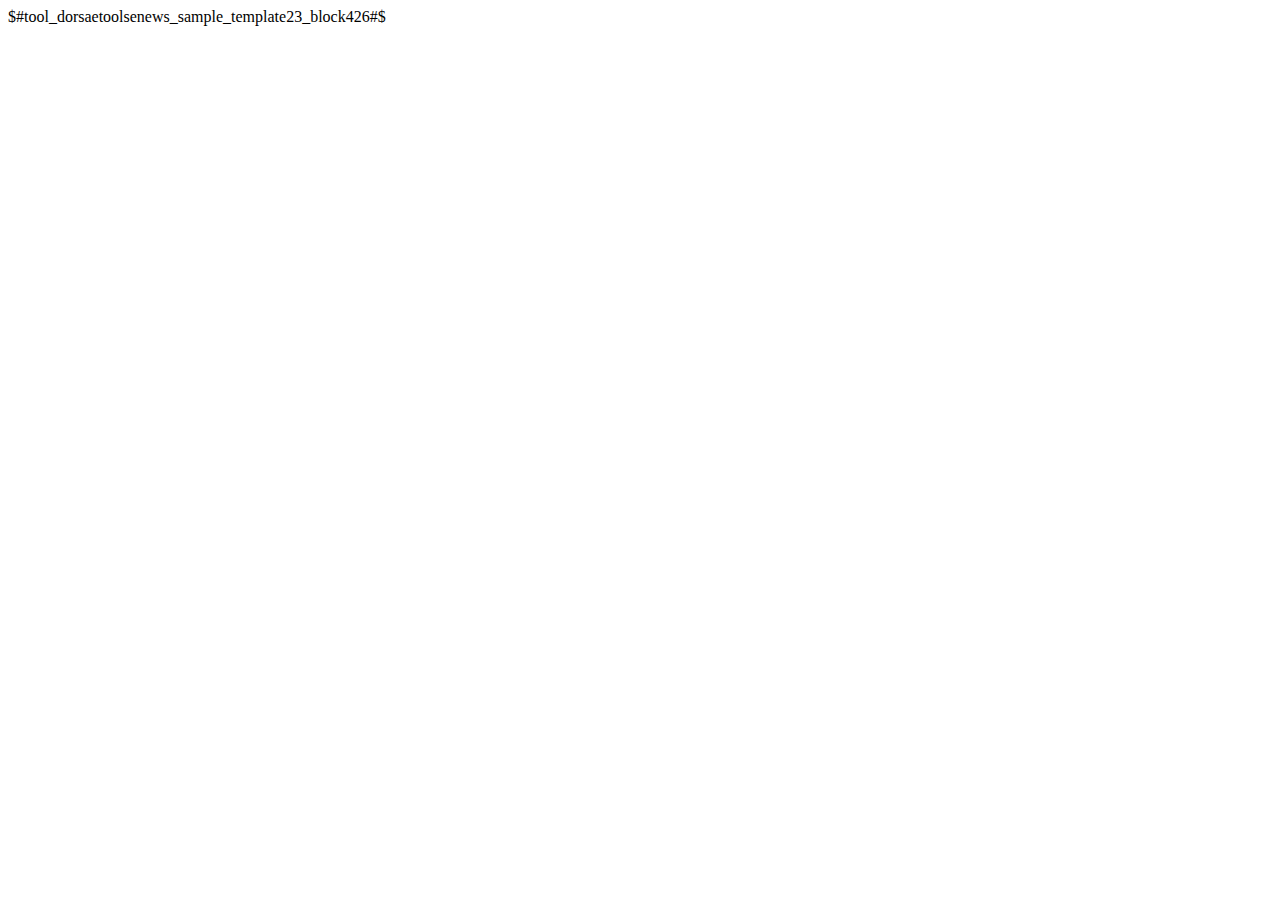
<file: temp23.html>
<!DOCTYPE html>
<html lang="en">
<head>
    <meta charset="utf-8">
    <meta http-equiv="X-UA-Compatible" content="IE=edge">
    <meta name="viewport" content="width=device-width, initial-scale=1">
    <title>Dorsa Pascal System, Inc.</title><!--[if lt IE 9]>
    <script src="https://oss.maxcdn.com/html5shiv/3.7.2/html5shiv.min.js"></script>
    <script src="https://oss.maxcdn.com/respond/1.4.2/respond.min.js"></script><![endif]--></head>
<body>
<div class="container zones">
    <div class="row">
        <div id="zone1" class="col-lg-12 col-md-12 col-sm-12 col-xs-12 zone"></div>
    </div>  <!--StartMainBody-->
    <div class="row main">
        <div id="zone2" class="col-lg-4 col-md-4 col-sm-12 col-xs-12 main zone"></div>
        <div id="zone3" class="col-lg-4 col-md-4 col-sm-12 col-xs-12 main zone"></div>
        <div id="zone4" class="col-lg-4 col-md-4 col-sm-12 col-xs-12 main zone"></div>
    </div>
    <div class="row main">
        <div id="zone5" class="col-lg-6 col-md-6 col-sm-12 col-xs-12 main zone">
            $#tool_dorsaetoolsenews_sample_template23_block426#$
            <blockseprator/>
        </div>
        <div id="zone6" class="col-lg-6 col-md-6 col-sm-12 col-xs-12 main zone"></div>
    </div>  <!--EndMainBody-->
    <div class="row footer">
        <div id="zone7" class="col-lg-12 col-md-12 col-sm-12 col-xs-12 zone"></div>
    </div>
</div>
</body>
</html>
</file>
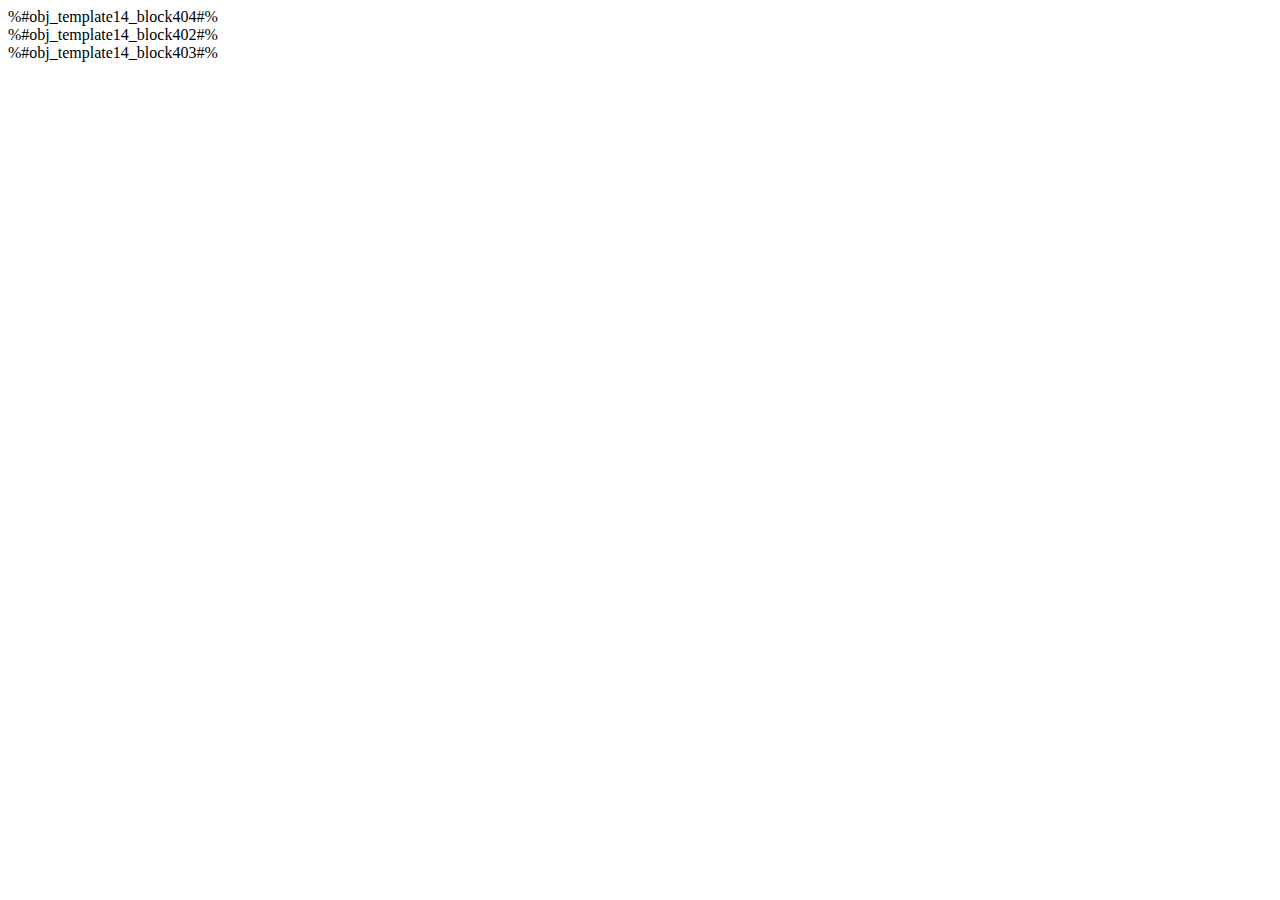
<file: archive/index.blade.html>
<!doctype html>
<html>

<head>
    <meta charset='utf-8'>
    <meta http-equiv='x-ua-compatible' content='ie=edge'>
    <meta name='viewport' content='width=device-width, initial-scale=1'>
    <title>dorsa pascal system, inc.</title>
    <!--[if lt ie 9]><script src='https://oss.maxcdn.com/html5shiv/3.7.2/html5shiv.min.js'></script><script src='https://oss.maxcdn.com/respond/1.4.2/respond.min.js'></script><![endif]-->
</head>

<body>
    <div class='zones'>
        <div class="top_header">
            <div class="container">
                <div class='row'>
                    <div id='zone1' class='col-lg-12 col-md-12 col-sm-12 col-xs-12 zone'>%#obj_template14_block404#%
                        <blockseprator />
                    </div>
                </div>
            </div>
        </div>
        <div class="mylogo">
            <div class="container">
                <div class='row'>
                    <div id='zone2' class='col-lg-9 col-md-9 col-sm-12 col-xs-12 zone'>%#obj_template14_block402#%
                        <blockseprator />
                    </div>
                    <div id='zone3' class='col-lg-3 col-md-3 col-sm-12 col-xs-12 zone'>%#obj_template14_block403#%
                        <blockseprator />
                    </div>
                </div>
            </div>
        </div>
        <div class="mynav">
            <div class="container">
                <div class='row'>
                    <div id='zone4' class='col-lg-12 col-md-12 col-sm-12 col-xs-12 zone  '> 
                    </div>
                </div>
            </div>
        </div>
        <!--startmainbody-->
        <div class="mybody">
            <div class="container">
                <div class='row'>
                    <div id='zone5' class='col-lg-12 col-md-12 col-sm-12 col-xs-12 zone  '> 
                    </div>
                </div>
            </div>
        </div>
        <!--endmainbody-->
    </div>
</body>

</html>
</file>
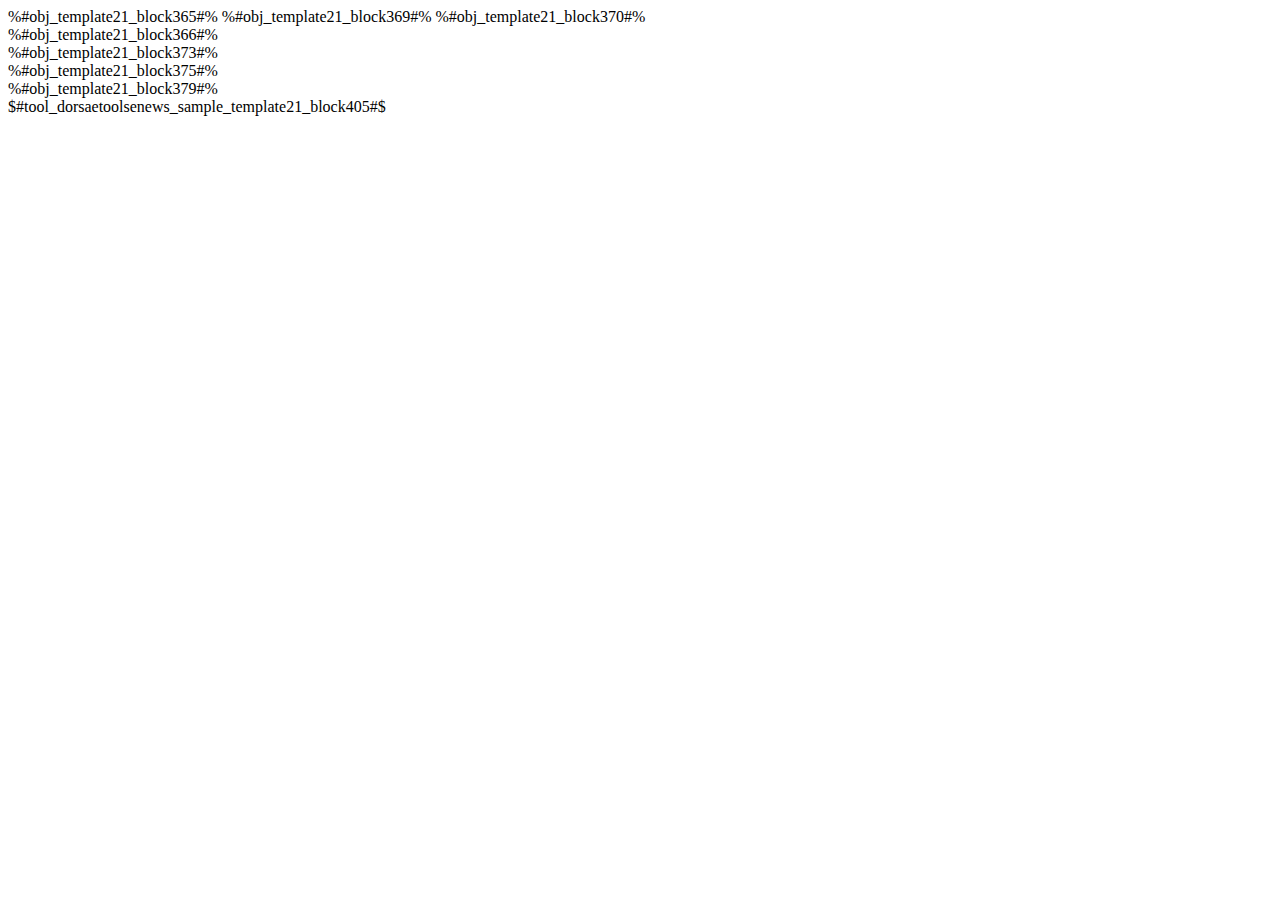
<file: archive/ser1.html>
<!doctype html>
<html>

<head>
    <meta charset='utf-8'>
    <meta http-equiv='x-ua-compatible' content='ie=edge'>
    <meta name='viewport' content='width=device-width, initial-scale=1'>
    <title>dorsa pascal system, inc.</title>
    <!--[if lt ie 9]>    <script src='https://oss.maxcdn.com/html5shiv/3.7.2/html5shiv.min.js'></script>    <script src='https://oss.maxcdn.com/respond/1.4.2/respond.min.js'></script><![endif]-->
</head>

<body>
    <div class="top-header">
        <div class="container">
            <div class="row">
                <div id="zone1" class="col-lg-3 col-md-3 col-sm-6 col-xs-6 zone"> %#obj_template21_block365#%
                    %#obj_template21_block369#% %#obj_template21_block370#% </div>
                <div id="zone2" class="col-lg-6 col-md-6 d-sm-none d-xs-none zone"></div>
                <div id="zone3" class="col-lg-3 col-md-3 col-sm-6 col-xs-6 zone"> %#obj_template21_block366#%
                    <blockseprator />
                </div>
            </div>
        </div>
    </div>
    <div class="main-header">
        <div class="container">
            <div class="row">
                <div id="zone4" class="col-lg-10 col-md-10 col-sm-8 col-xs-12 zone">%#obj_template21_block373#%
                    <blockseprator />
                </div>
                <div id="zone5" class="col-lg-2 col-md-2 col-sm-4 col-xs-12 zone">%#obj_template21_block375#%
                    <blockseprator />
                </div>
            </div>
        </div>
    </div>
    <div class="bottom-header">
        <div class="container">
            <div class="row">
                <div id="zone6" class="col-lg-12 col-md-12 col-sm-12 col-xs-12 zone">%#obj_template21_block379#%
                    <blockseprator />
                </div>
            </div>
        </div>
    </div>
    <div class="main-slider">
        <div class="container-fluid">
            <div class="row">
                <div id="zone7" class="col-lg-12 col-md-12 col-sm-12 col-xs-12 zone">
                    $#tool_dorsaetoolsenews_sample_template21_block405#$
                    <blockseprator />
                </div>
            </div>
        </div>
    </div>
    <div class='container zones'>
        <div class='row'>
            <div id='zone8' class='col-lg-3 col-md-3 col-sm-12 col-xs-12 zone'></div>
            <div id='zone9' class='col-lg-9 col-md-9 col-sm-12 col-xs-12 zone'></div>
        </div>
        <!--startmainbody-->
        <div class='row main'>
            <div id='zone10' class='col-lg-12 col-md-12 col-sm-12 col-xs-12 main zone'></div>
        </div>
        <div class='row main'>
            <div id='zone11' class='col-lg-12 col-md-12 col-sm-12 col-xs-12 main zone'></div>
        </div>
        <!--endmainbody-->
        <div class='row footer'>
            <div id='zone12' class='col-lg-3 col-md-3 col-sm-12 col-xs-12 zone'></div>
            <div id='zone13' class='col-lg-3 col-md-3 col-sm-12 col-xs-12 zone'></div>
            <div id='zone14' class='col-lg-3 col-md-3 col-sm-12 col-xs-12 zone' group='0'></div>
            <div id='zone15' class='col-lg-3 col-md-3 col-sm-12 col-xs-12 zone'></div>
        </div>
    </div>
</body>

</html>
</file>
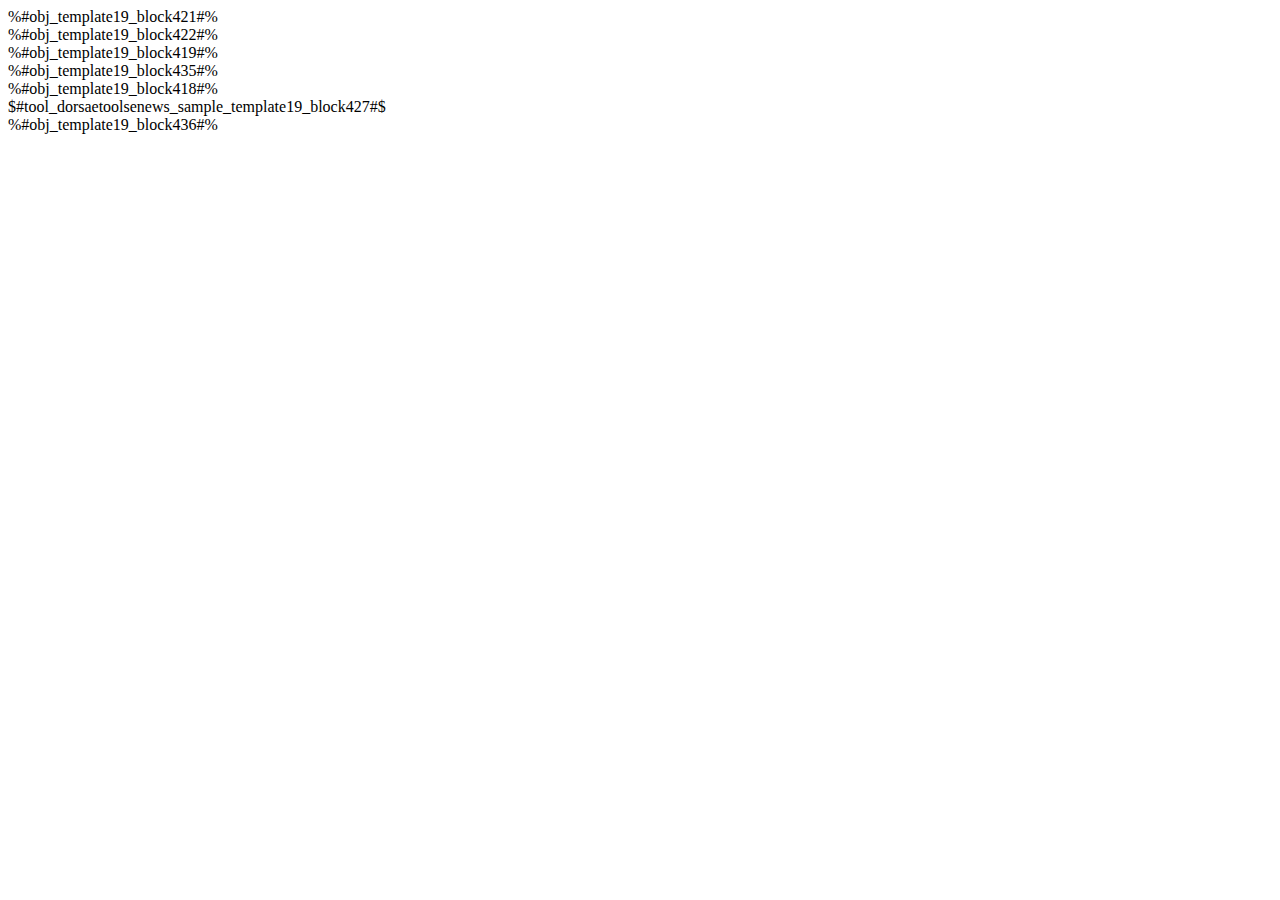
<file: archive/temp19.html>
<!doctype html>
<html>
<head>
    <meta charset='utf-8'>
    <meta http-equiv='x-ua-compatible' content='ie=edge'>
    <meta name='viewport' content='width=device-width, initial-scale=1'>
    <title>dorsa pascal system, inc.</title>    <!--[if lt ie 9]>
    <script src='https://oss.maxcdn.com/html5shiv/3.7.2/html5shiv.min.js'></script>
    <script src='https://oss.maxcdn.com/respond/1.4.2/respond.min.js'></script><![endif]--></head>
<body>
<div class="top-header">
    <div class="container">
        <div class="row">
            <div id="zone1" class="col-lg-3 col-md-3 col-sm-6 col-xs-6 zone">%#obj_template19_block421#%
                <blockseprator/>
            </div>
            <div id="zone2" class="col-lg-6 col-md-6 d-sm-none d-xs-none zone"></div>
            <div id="zone3" class="col-lg-3 col-md-3 col-sm-6 col-xs-6 zone">%#obj_template19_block422#%
                <blockseprator/>
            </div>
        </div>
    </div>
</div>
<div class="main-header">
    <div class="container">
        <div class="row">
            <div id="zone4" class="col-lg-10 col-md-10 col-sm-8 col-xs-12 zone">%#obj_template19_block419#%
                <blockseprator/>
            </div>
            <div id="zone5" class="col-lg-2 col-md-2 col-sm-4 col-xs-12 zone">%#obj_template19_block435#%
                <blockseprator/>
            </div>
        </div>
    </div>
</div>
<div class="bottom-header">
    <div class="container">
        <div class="row">
            <div id="zone6" class="col-lg-12 col-md-12 col-sm-12 col-xs-12 zone">%#obj_template19_block418#%
                <blockseprator/>
            </div>
        </div>
    </div>
</div>
<div class="main-slider">
    <div class="container-fluid">
        <div class="row">
            <div id="zone7" class="col-lg-12 col-md-12 col-sm-12 col-xs-12 zone">
                $#tool_dorsaetoolsenews_sample_template19_block427#$
                <blockseprator/>
            </div>
        </div>
    </div>
</div>
<div class='container zones'>
    <div class='row'>
        <div id='zone8' class='col-lg-12 col-md-12 col-sm-12 col-xs-12 zone'></div>
    </div>
    </div>
    <!--startmainbody-->


    <div class='myaccess'>
    <div class='container zones'>
    <div class='row main'>
        <div id='zone10' class='col-lg-12 col-md-12 col-sm-12 col-xs-12 main zone'>%#obj_template19_block436#%
            <blockseprator/>
        </div>
    </div>
    </div>


    <div class='row main'>
        <div id='zone11' class='col-lg-12 col-md-12 col-sm-12 col-xs-12 main zone'></div>
    </div>        <!--endmainbody-->
    <div class='row footer'>
        <div id='zone12' class='col-lg-3 col-md-3 col-sm-12 col-xs-12 zone'></div>
        <div id='zone13' class='col-lg-3 col-md-3 col-sm-12 col-xs-12 zone'></div>
        <div id='zone14' class='col-lg-3 col-md-3 col-sm-12 col-xs-12 zone' group='0'></div>
        <div id='zone15' class='col-lg-3 col-md-3 col-sm-12 col-xs-12 zone'></div>
    </div>
</div>
</body>
</html>
</file>
